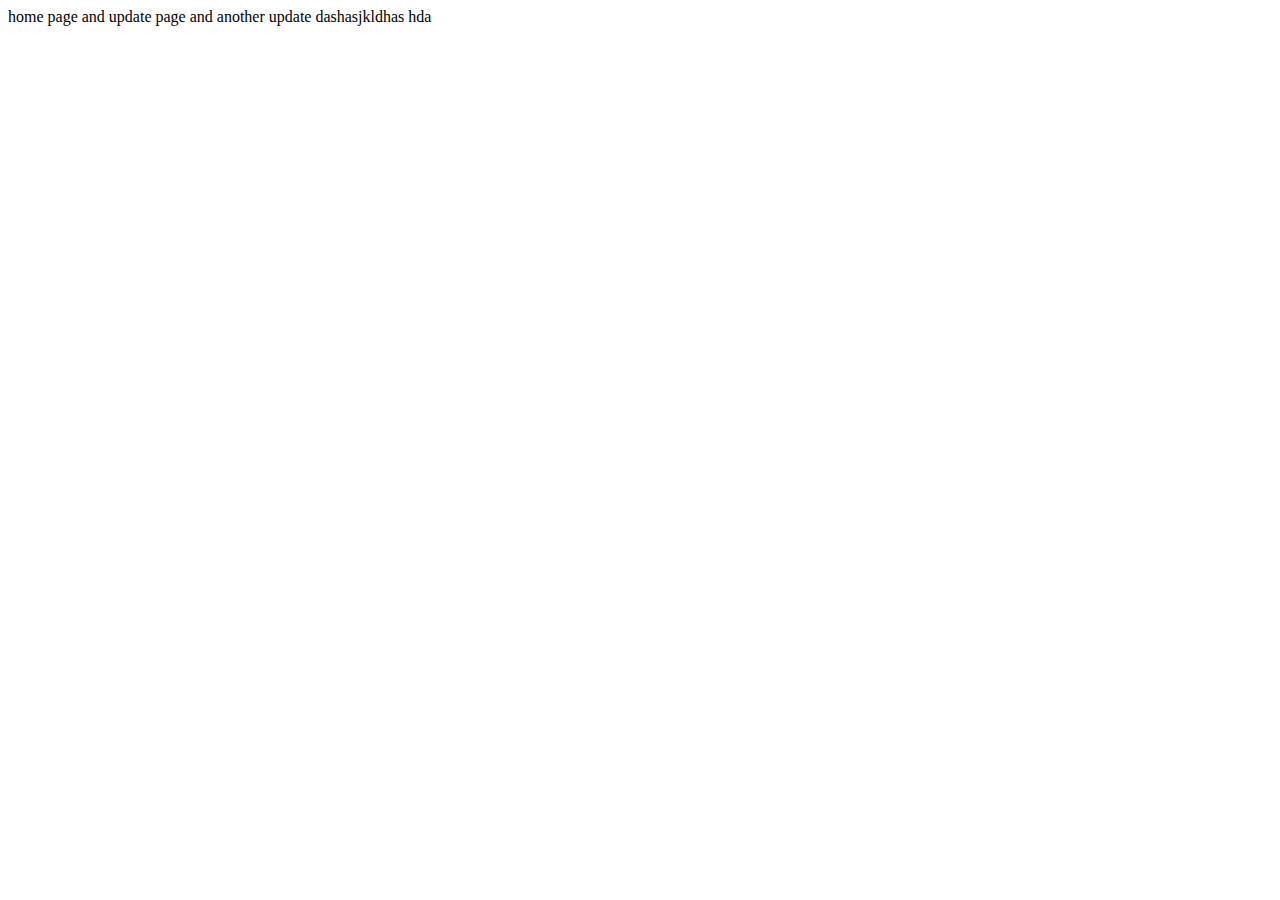
<file: home.html>
<!DOCTYPE html>
<html lang="en">

<head>
    <meta charset="UTF-8">
    <meta http-equiv="X-UA-Compatible" content="IE=edge">
    <meta name="viewport" content="width=device-width, initial-scale=1.0">
    <title>Document</title>
</head>

<body>
    home page and update page and another update dashasjkldhas hda
</body>

</html>
</file>
